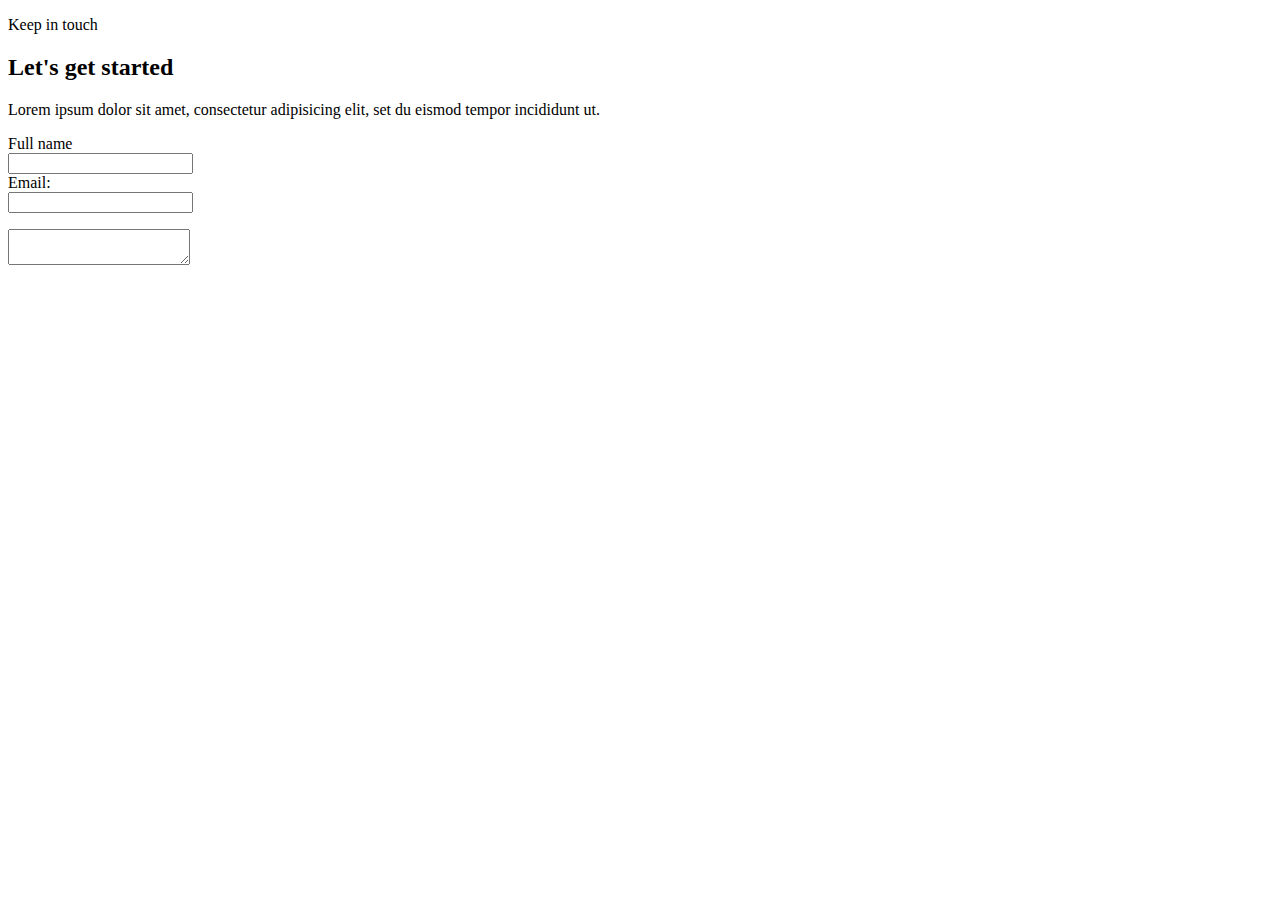
<file: css/index3.html>
<!DOCTYPE html>
<html lang="en">
<head>
	<meta charset="UTF-8">
</head>
<body>
	<section class="form">
		<div class="form__container">
			<div class="form__block block">
				<p class="block__aside">Keep in touch</p>
				<h2 class="block__title">Let's get started</h2>
				<p class="block__text">Lorem ipsum dolor sit amet, consectetur adipisicing elit, set du eismod tempor incididunt ut.</p>
			</div>
			<div class="form__build">
				 <form>Full name<br>
 					 <input type="text" name="fullname"><br>
 						 Email:<br>
  					<input type="email" name="email">
  					<form class="text">
  					<p><textarea name="comment" placeholder="Additional info" required form="text">
  					</textarea></p>
				</form> 
			</div>
		</div>
	</section>
	
</body>
</html>
</file>
